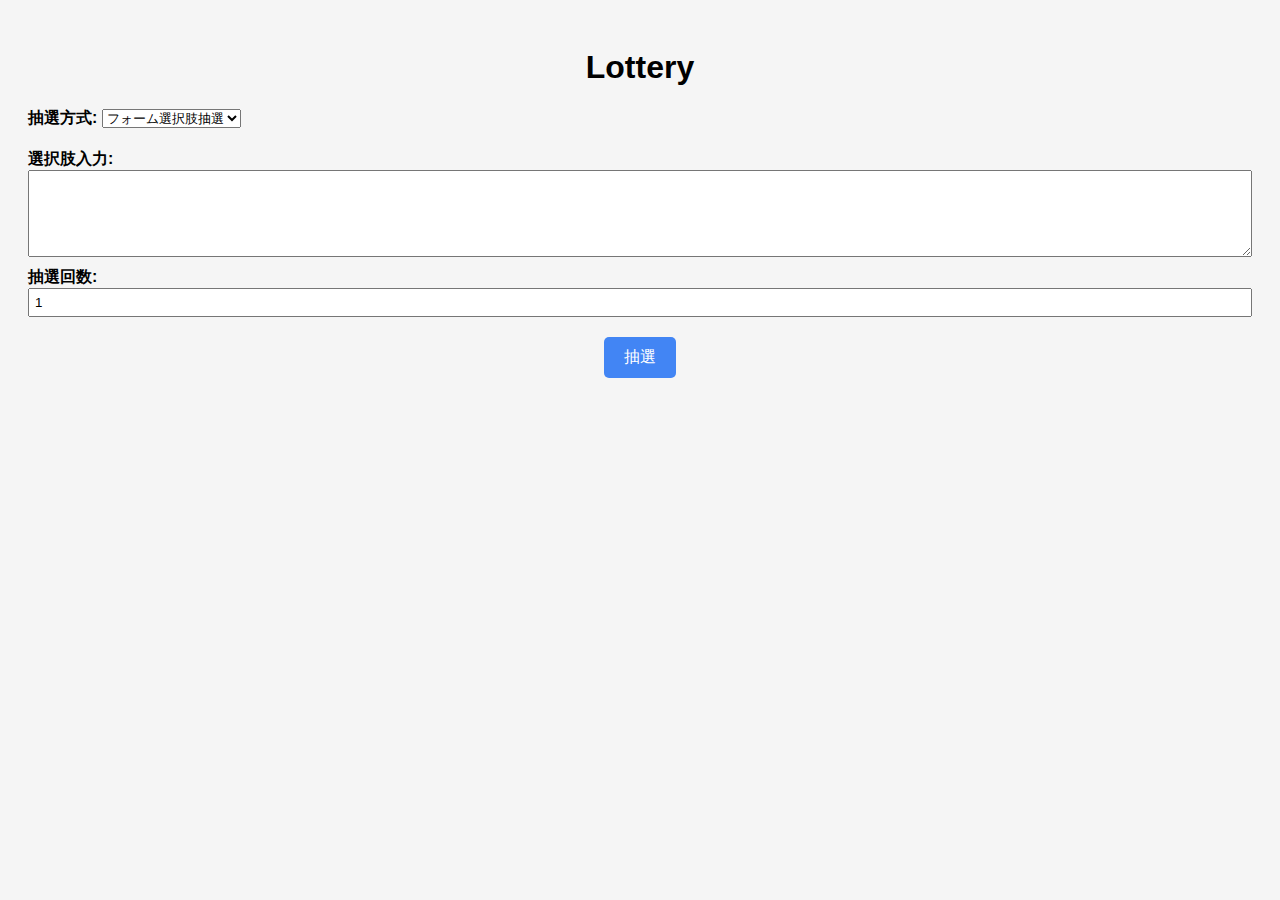
<file: index.html>
<!DOCTYPE html>
<html lang="ja">
<head>
  <title>Lottery-抽選</title>
  <meta charset="utf-8">
  <link rel="stylesheet" href="style.css">
  <script src="index.js"></script>
</head>
<body>
  <h1>Lottery</h1>
  <div id="selectionContainer">
    <label for="selectionType">抽選方式:</label>
    <select id="selectionType">
      <option value="choice">フォーム選択肢抽選</option>
      <option value="number">数値抽選</option>
    </select>
  </div>
  <div id="formContainer">
    <div id="choiceForm">
      <label for="choices">選択肢入力:</label>
      <textarea id="choices" rows="5" cols="30"></textarea>
      <label for="numOfResults">抽選回数:</label>
      <input type="number" id="numOfResults" value="1" min="1">
    </div>
    <div id="numberForm" style="display: none;">
      <label for="minValue">最小値:</label>
      <input type="number" id="minValue" min="0">
      <label for="maxValue">最大値:</label>
      <input type="number" id="maxValue" min="0">
      <label for="numOfResultsNumber">抽選回数:</label>
      <input type="number" id="numOfResultsNumber" value="1" min="1">
    </div>
  </div>
  <button id="drawButton">抽選</button>
  <p id="result"></p>
</body>
</html>
</file>
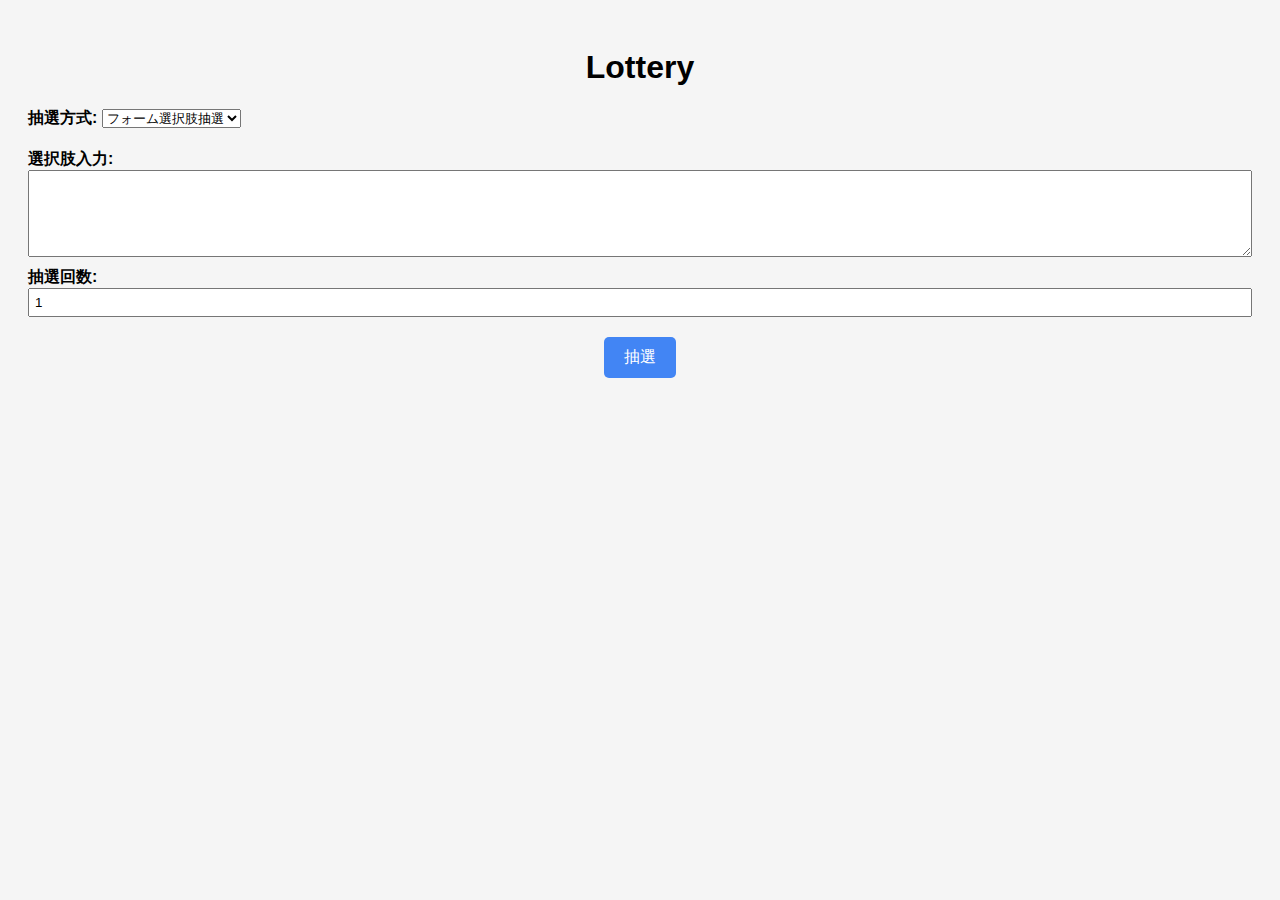
<file: popup.html>
<!DOCTYPE html>
<html lang="ja">
<head>
  <title>Lottery-抽選</title>
  <meta charset="UTF-8">
  <link rel="stylesheet" href="style.css">
  <script src="index.js"></script>
</head>
<body>
  <h1>Lottery</h1>
  <div id="selectionContainer">
    <label for="selectionType">抽選方式:</label>
    <select id="selectionType">
      <option value="choice">フォーム選択肢抽選</option>
      <option value="number">数値抽選</option>
    </select>
  </div>
  <div id="formContainer">
    <div id="choiceForm">
      <label for="choices">選択肢入力:</label>
      <textarea id="choices" rows="5" cols="30"></textarea>
      <label for="numOfResults">抽選回数:</label>
      <input type="number" id="numOfResults" value="1" min="1">
    </div>
    <div id="numberForm" style="display: none;">
      <label for="minValue">最小値:</label>
      <input type="number" id="minValue" min="0">
      <label for="maxValue">最大値:</label>
      <input type="number" id="maxValue" min="0">
      <label for="numOfResultsNumber">抽選回数:</label>
      <input type="number" id="numOfResultsNumber" value="1" min="1">
    </div>
  </div>
  <button id="drawButton">抽選</button>
  <p id="result"></p>
</body>
</html>
</file>
<file: style.css>
body {
  font-family: Arial, sans-serif;
  background-color: #f5f5f5;
  padding: 20px;
}

h1 {
  text-align: center;
}

#selectionContainer, #formContainer {
  margin-bottom: 20px;
}

label {
  font-weight: bold;
}

textarea,
input[type="number"] {
  display: block;
  margin-bottom: 10px;
  padding: 5px;
  width: 100%;
  box-sizing: border-box;
}

button {
  display: block;
  margin: 0 auto;
  padding: 10px 20px;
  font-size: 16px;
  background-color: #4285f4;
  color: #fff;
  border: none;
  border-radius: 5px;
  cursor: pointer;
}

p {
  text-align: center;
  font-size: 18px;
  font-weight: bold;
  margin-top: 20px;
}
</file>
